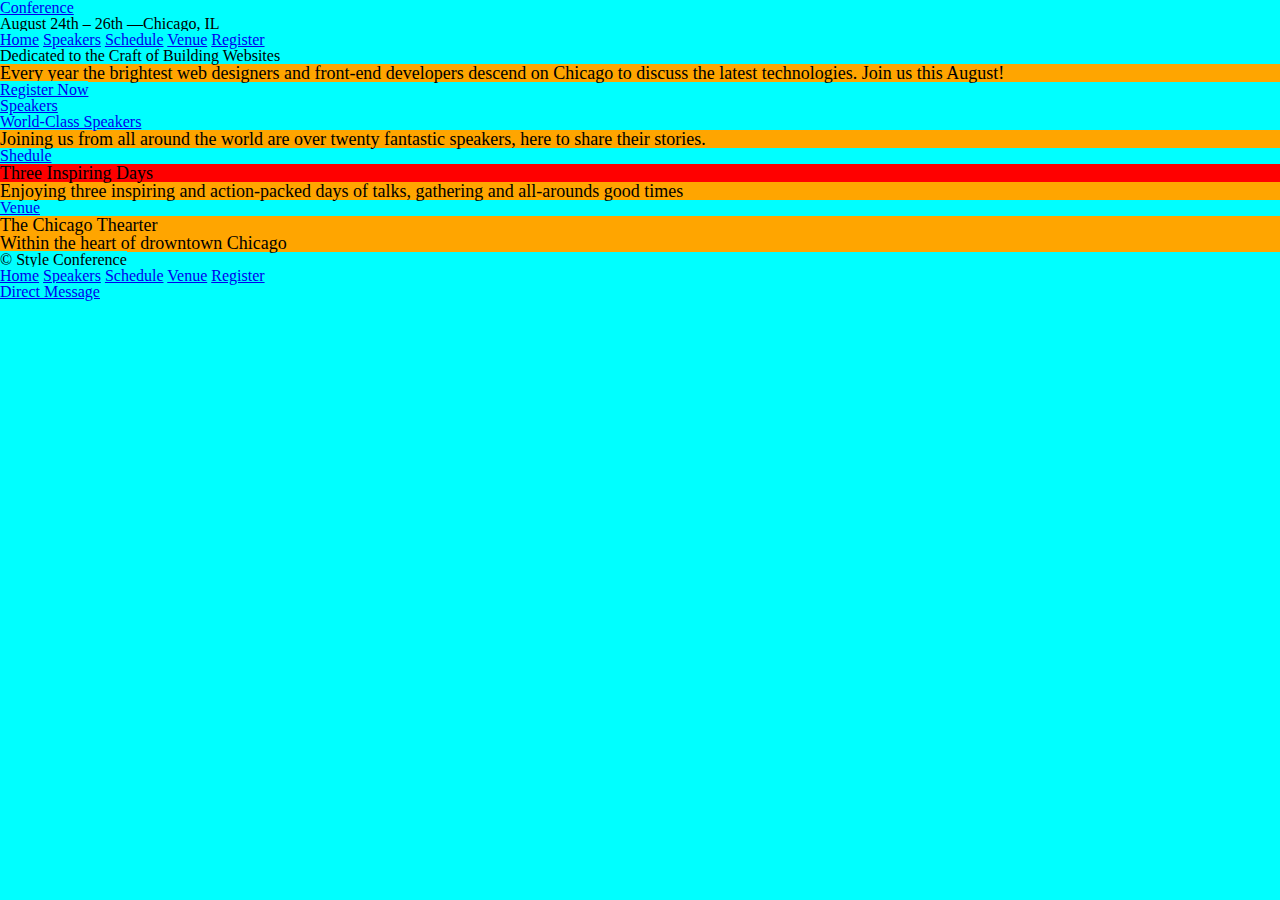
<file: index.html>
<!DOCTYPE html>
<html lang="en">
  <head>
    <meta charset="utf-8" />
    <title>Style Conference</title>
    <link rel="stylesheet" href="Asset/style-sheet/main.css" />
  </head>

  <body>
    <header>
      <h1>
        <a href="index.html"> Conference </a>
      </h1>
      <h3>August 24th &ndash; 26th &mdash;Chicago, IL</h3>

      <nav>
        <a href="index.html">Home</a>
        <a href="speakers.html" target="_blank">Speakers</a>
        <a href="schedule.html">Schedule</a>
        <a href="venue.html">Venue</a>
        <a href="register.html">Register</a>      
      
      </nav>
    </header>
    <section>
      <h2>Dedicated to the Craft of Building Websites</h2>
      <p>
        Every year the brightest web designers and front-end developers descend on
        Chicago to discuss the latest technologies. Join us this August!
    </section>
       
    </p>

    <section>

      <section>
        <a href="register.html">Register Now</a>
        <a href="speakers.html">
          <h5>Speakers</h5>
          <h3>World-Class Speakers</h3>
        </a>
        
        <p>Joining us from all around the world are over twenty fantastic speakers, here to share their stories.</p>

        
      </section>

      <section>
        <a href="schedule.html">
          <h3>Shedule</h3>
        </a>

        <p id="my"> Three Inspiring Days</p>
        <p>Enjoying three inspiring and action-packed days of talks, gathering and all-arounds good times</p>

      </section>

      <section>
        <a href="venue.html">
          <h3>Venue</h3>
        </a>

        <p>The Chicago Thearter</p>
        <p>Within the heart of drowntown Chicago</p>
      </section>
    </section>

    <footer>
      <small>&copy; Style Conference</small>

      
      <nav>
        <a href="index.html">Home</a>
        <a href="speakers.html">Speakers</a>
        <a href="schedule.html">Schedule</a>
        <a href="venue.html">Venue</a>
        <a href="register.html">Register</a>      
      
      </nav>
    </footer>

    <!--Email Syntax-->
    <a href="mailto:dejoyconcepts@gmail.com?subject=Success%20Message&body=I%20wish%20the%20best">Direct Message</a>
  </body>
</html>
</file>
<file: Asset/style-sheet/main.css>
@import 'reset.css';

p {
  background-color: green;
  background-color: orange;
  font-size: 18px;
}

#my {
  background-color: red;
}
* {
  background-color: aqua;
}
p {
}
</file>
